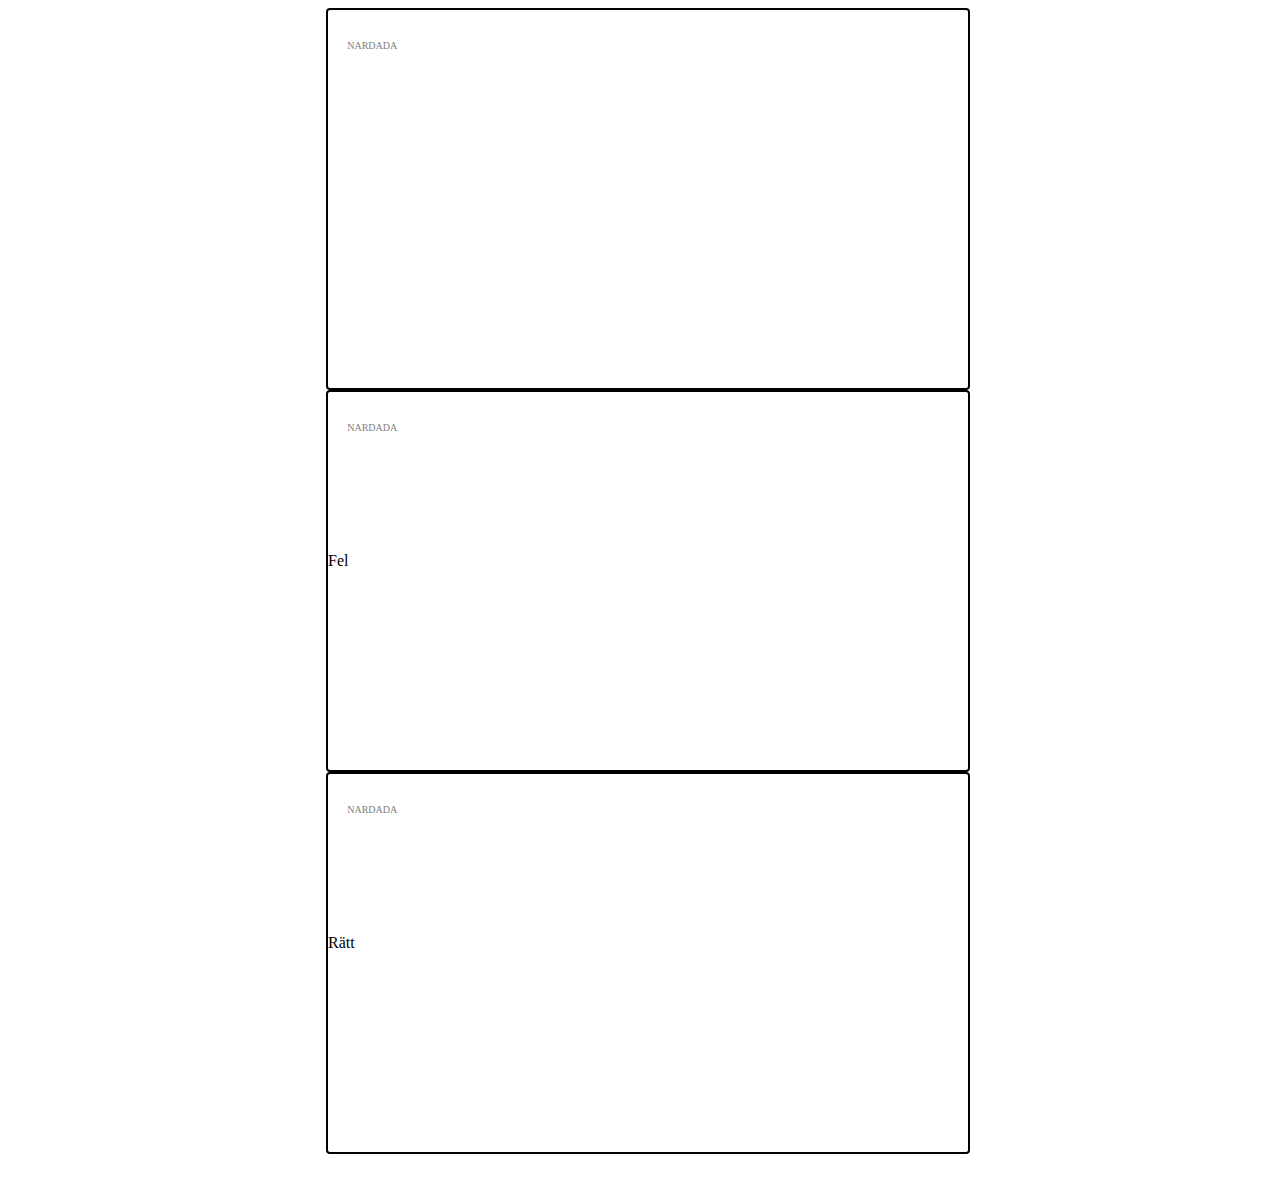
<file: Nardada/Nardada/card.html>
﻿
<!DOCTYPE html>
<html>
<head>
    <link rel="stylesheet" href="https://maxcdn.bootstrapcdn.com/bootstrap/4.0.0-beta/css/bootstrap.min.css" integrity="sha384-/Y6pD6FV/Vv2HJnA6t+vslU6fwYXjCFtcEpHbNJ0lyAFsXTsjBbfaDjzALeQsN6M" crossorigin="anonymous">
    <link href="cardStyle.css" rel="stylesheet" />
    <meta charset="utf-8" />
    <title></title>
</head>
<body>

    <div class="card">
        <div id="logoName">Nardada</div>
        <div class="cardContent">
            <!--<div id="categoryHeader">
                Höjdpunkter
            </div>
            <div id="questionArea">
                Idas sommarvisa sjungs för första gången i filmen Emil och griseknoen.
            </div>-->
        </div>
    </div>

    <div class="card">
        <div id="logoName">Nardada</div>
        <div class="cardContent wrongRed">
            <div class="answer">
                Fel
            </div>
            <div id="aretVar">Året var</div>
            <div id="correctYear">1974</div>
        </div>
    </div>

    <div class="card">
        <div id="logoName">Nardada</div>
        <div class="cardContent rightGreen">
            <div class="answer">
                Rätt
            </div>
            <div id="aretVar">Året var</div>
            <div id="correctYear">1974</div>
        </div>
    </div>

    <script src="https://code.jquery.com/jquery-3.2.1.min.js" integrity="sha256-hwg4gsxgFZhOsEEamdOYGBf13FyQuiTwlAQgxVSNgt4=" crossorigin="anonymous"></script>
    <script src="https://cdnjs.cloudflare.com/ajax/libs/popper.js/1.11.0/umd/popper.min.js" integrity="sha384-b/U6ypiBEHpOf/4+1nzFpr53nxSS+GLCkfwBdFNTxtclqqenISfwAzpKaMNFNmj4" crossorigin="anonymous"></script>
    <script src="https://maxcdn.bootstrapcdn.com/bootstrap/4.0.0-beta/js/bootstrap.min.js" integrity="sha384-h0AbiXch4ZDo7tp9hKZ4TsHbi047NrKGLO3SEJAg45jXxnGIfYzk4Si90RDIqNm1" crossorigin="anonymous"></script>
    <script src="Scripts/JS/db.js"></script>
</body>
</html>
</file>
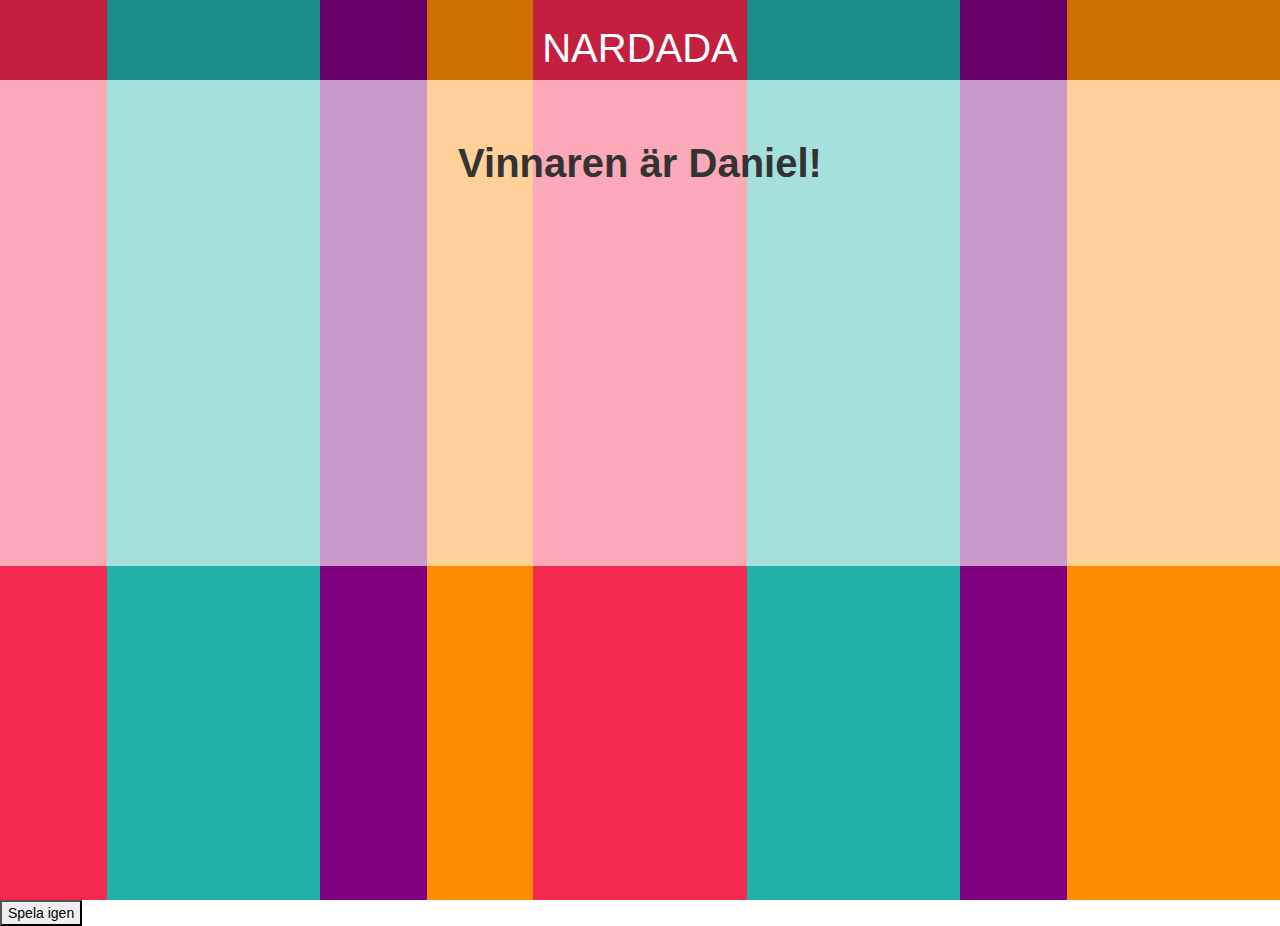
<file: Nardada/Nardada/winPage.html>
﻿<!DOCTYPE html>
<html>
<head>
    <meta charset="utf-8" />
    <title>Nardada</title>
    <link href="Content/bootstrap.min.css" rel="stylesheet" />
    <link href="Content/Site.css" rel="stylesheet" />
    <link href="cardStyle.css" rel="stylesheet" />
</head>
<body>

    <div class="cont">

        <div class="col-md-1 colorCol" style="background-color: #F42950"></div>
        <div class="col-md-2 colorCol" style="background-color: #20B2AA"></div>
        <div class="col-md-1 colorCol" style="background-color: #800080"></div>
        <div class="col-md-1 colorCol" style="background-color: #FF8C00"></div>
        <div class="col-md-2 colorCol" style="background-color: #F42950"></div>
        <div class="col-md-2 colorCol" style="background-color: #20B2AA"></div>
        <div class="col-md-1 colorCol" style="background-color: #800080"></div>
        <div class="col-md-2 colorCol" style="background-color: #FF8C00"></div>
        <div id="ful2"></div>
        <div id="logoHeader">Nardada</div>
            <label id="winner">Vinnaren är Daniel!</label>
        <div id="winnerWindow">
        </div>
        <button class="grow mybutton"  value="Enter">Spela igen</button>
    </div>



    <script src="Scripts/underscore-min.js"></script>
    <script src="https://code.jquery.com/jquery-3.2.1.min.js" integrity="sha256-hwg4gsxgFZhOsEEamdOYGBf13FyQuiTwlAQgxVSNgt4=" crossorigin="anonymous"></script>
    <script src="https://cdnjs.cloudflare.com/ajax/libs/popper.js/1.11.0/umd/popper.min.js" integrity="sha384-b/U6ypiBEHpOf/4+1nzFpr53nxSS+GLCkfwBdFNTxtclqqenISfwAzpKaMNFNmj4" crossorigin="anonymous"></script>
    <script src="https://maxcdn.bootstrapcdn.com/bootstrap/4.0.0-beta/js/bootstrap.min.js" integrity="sha384-h0AbiXch4ZDo7tp9hKZ4TsHbi047NrKGLO3SEJAg45jXxnGIfYzk4Si90RDIqNm1" crossorigin="anonymous"></script>
    <script src="Scripts/JS/main.js"></script>
    <script src="Scripts/JS/test.js"></script>
    <script src="Scripts/JS/db.js"></script>
</body>
</html>
</file>
<file: Nardada/Nardada/cardStyle.css>
﻿body, html {
    height: 100vh;
    width: 100vw;
}
.ful {
    width: 100%;
    height: 30%;
}

.card {
    margin: 0 auto;
    height: 42%;
    width: 50%;
    background-color: white;
    border: 2px solid;
    border-radius: 4px;
    position: relative;
}

.cardContent {
    height: 66%;
    width: 100%;
    margin: 25% 0;
} 

#categoryHeader {
    text-transform: uppercase;
    padding: 7%;
    color: white;
    font-weight: bold;
}
.answer{
    cursor: pointer;
}

#questionArea {
    padding: 7%;
    color: white;
}

#logoName {
    position: absolute;
    top: 8%;
    left: 3%;
    text-transform: uppercase;
    color: grey;
    font-size: 10px;
}

.rightorwrong {
    text-transform: uppercase;
    padding: 7%;
    color: white;
    font-weight: bold;
    text-align: center;
    font-size: 30px;
}

#aretVar {
    color: white;
    text-align: center;
    font-size: 20px;
}

#correctYear {
    color: white;
    font-weight: bold;
    text-align: center;
    font-size: 45px;
    padding: 7%;
}

.cont {
    height: 100vh;
    width: 100vw;
    z-index: 1;
    position: relative;
}

.colorfulHeader {
    height: 10vh;
    width: 100vw;
    z-index: 1;
    position: relative;
}

.colorCol {
    display: inline-block;
    height: 100%;
}

#winnerWindow {
    height: 54%;
    width: 100%;
    opacity: 0.6;
    text-align: center;
    background-color: white;
    margin: 0 auto;

    z-index: 3;
    top: 80px;
    position: absolute;
}

#ful2 {
    width: 100%;
    height: 80px;
    z-index: 3;
    position: absolute;
    top: 0;
    background-color: black;
    opacity: 0.2;

}

#logoHeader {
    font-size: 40px;
    text-transform: uppercase;
    color: white;
    text-align: center;
    z-index: 6;
    opacity: 1.0;
    position: absolute;
    top: 20px;
    left: 50%;
    transform: translate(-50%, 0%);
}

.myButton {
    background-color: white;
    border: 2px solid black;
    border-radius: 4px;
    color: black;
    padding: 15px 32px;
    text-align: center;
    text-decoration: none;
    font-size: 16px;
    font-weight: bold;
    text-transform: uppercase;
    margin: 4px 2px;
    cursor: pointer;
    position: absolute;
    top: 50%;
    left: 50%;
    transform: translate(-50%, -50%);
    z-index: 10;
}

.buttonSetting {
    background-color: white;
    border: 2px solid black;
    border-radius: 4px;
    color: black;
    padding: 15px 32px;
    text-align: center;
    text-decoration: none;
    font-size: 16px;
    font-weight: bold;
    text-transform: uppercase;
    margin: 4px 2px;
    cursor: pointer;
    display: inline-block;
}

#winner {
    font-size: 40px;
    text-align: center;
    position: absolute;
    top: 15%;
    left: 20%;
    right: 20%;
    z-index: 10;
}

.myButton:hover {
    background-color: darkcyan;
    border-color: white;
    color: white;
}

#winlimitContainer {
    height: 12%;
    width: 40%;
    background-color: lightgrey;
    margin: 0 auto;
    text-align: center;
    padding: 2% 5%;
    font-weight: bold; 
}

#settingsDiv {
    height: 70%;
    width: 40%;
    background-color: lightgray;
    margin: 0 auto;
    text-align: center;
    overflow: scroll;
    overflow-x: hidden;
}

::-webkit-scrollbar {
    width: 12px;
}

::-webkit-scrollbar-track {
    -webkit-box-shadow: inset 0 0 6px rgba(0,0,0,0);
    border-radius: 10px;
    height: 20px;
}

::-webkit-scrollbar-thumb {
    border-radius: 10px;
    -webkit-box-shadow: inset 0 0 6px rgba(255, 255, 255,1.0);
}

.settingsContainer {
    height: 90vh;
    width: 100vw;
}

#custom-handle {
    width: 3em; /*bredd på reglageknappen*/
    height: 1.6em; /*höjd på reglageknappen*/
    top: 50%; /*var på reglageknappen sitter i förhållande till reglagelinjen*/
    margin-top: -.8em;
    text-align: center; /*var siffran står i reglageknappen horisontellt sett*/
    line-height: 1.6em; /*var siffran står i reglageknappen vertikalt sett (kan hamna utanför)*/
}

#custom-handle:active {
    background-color: white;
    color: black;
}

#twoButtons {
    background-color: lightgray;
    width: 40%;
    padding: 10px;
    margin: 0 auto;
    text-align: center;
}
</file>
<file: Nardada/Nardada/Content/Site.css>
﻿body {
    
}

/* Set padding to keep content from hitting the edges */
.body-content {
    padding-left: 15px;
    padding-right: 15px;
    
}

/* Set width on the form input elements since they're 100% wide by default */
input,
select,
textarea {
    max-width: 280px;
}
#lockbutton{
    margin: 0 auto;
}
.timelinecontainer{
    height: 92%;
    width: 100%;
}
.timelineblock {
    width: 50%;
    margin: 0 auto;
}
.timeline {
    pointer-events: none;
    opacity: 0.4;
}
.timelineline {
    height: 100%;
    width: 2%;
    background-color: darkgray;
    margin: 0 auto;
    transition: width 0.15s;
}
.yearblock {
    height: 4%;
    width: 40px;
    background-color: darkslategrey;
    border-radius: 2px;
    margin: 0 auto;
    color: white;
    text-align: center;
    font-size: 16px;
    font-weight: 500;
}
.hoverline {
    width: 4%;
}
.display {
    height: 90vh;
    width: 25vw;
    float: left;
    display: inline-block;
}
.active {
    opacity: 1;
    pointer-events: all;
}
.lookable{
    pointer-events: none;
}

/*.playerheader {
    background-color: burlywood;
    height: 10%;
    width: 100%;
}*/

.todayfooter {
    height: 5%;
    width: 100%;
    color: white;
    text-transform: uppercase;
    text-align: center;
    font-weight: bold;
    background-color: grey;
}
.arrowcontainer{
    background-color: white;
    height: 20px;
    width: 100%;
}
.arrow {
    height: 0;
    width: 0;
    border-left: 15px solid transparent;
    border-right: 15px solid transparent;
    border-top: 20px solid;
    margin: 0 auto;
    text-align: center;
    background-color: white;
    
} 
/*.arrow {
    background-color: burlywood;
    height: 5%;
    width: 100%;
    color: white;
    text-transform: uppercase;
    text-align: center;
    font-weight: bold;
    
}*/ 

.disablePlayer {
    pointer-events: none;
    opacity: 0.4;
}
#settingsdisplay {
    margin: 0 auto;
    color: white;
    /*background: repeating-linear-gradient( 45deg, lightgrey, lightgrey 800px, darkgrey 800px, darkgrey 1600px );*/
    background-color: darkgrey;
    height: 100vh;
    width: 38vw;
    display: table;
}


.textbox {
    border-radius: 2px;
    border: none;
    margin: 4px;
    width: 100%;
}
#startbutton {
    width: 100%;
    border-radius: 2px;
    border: none;
    margin: 4px;
}
#page2{
    display: none;
}

#page3 {
    display: none;
}
.colorbox{
    height: 50px;
}

.colordot {
    height: 40px;
    width: 40px;
    border-radius: 50%;
    display: inline-block;
    transition: width 0.15s;
    margin-left: 4px;
}

.colordot:hover{
    width: 45px;
    height: 45px;
}
.purple {
    background-color: #800080;
}
.red {
    background-color: #F42950;
}
.orange {
    background-color: #FF8C00;
}
.blue {
    background-color: #20B2AA;
}

.border {
    border: 2px solid;
    border-color: white;
}
</file>
